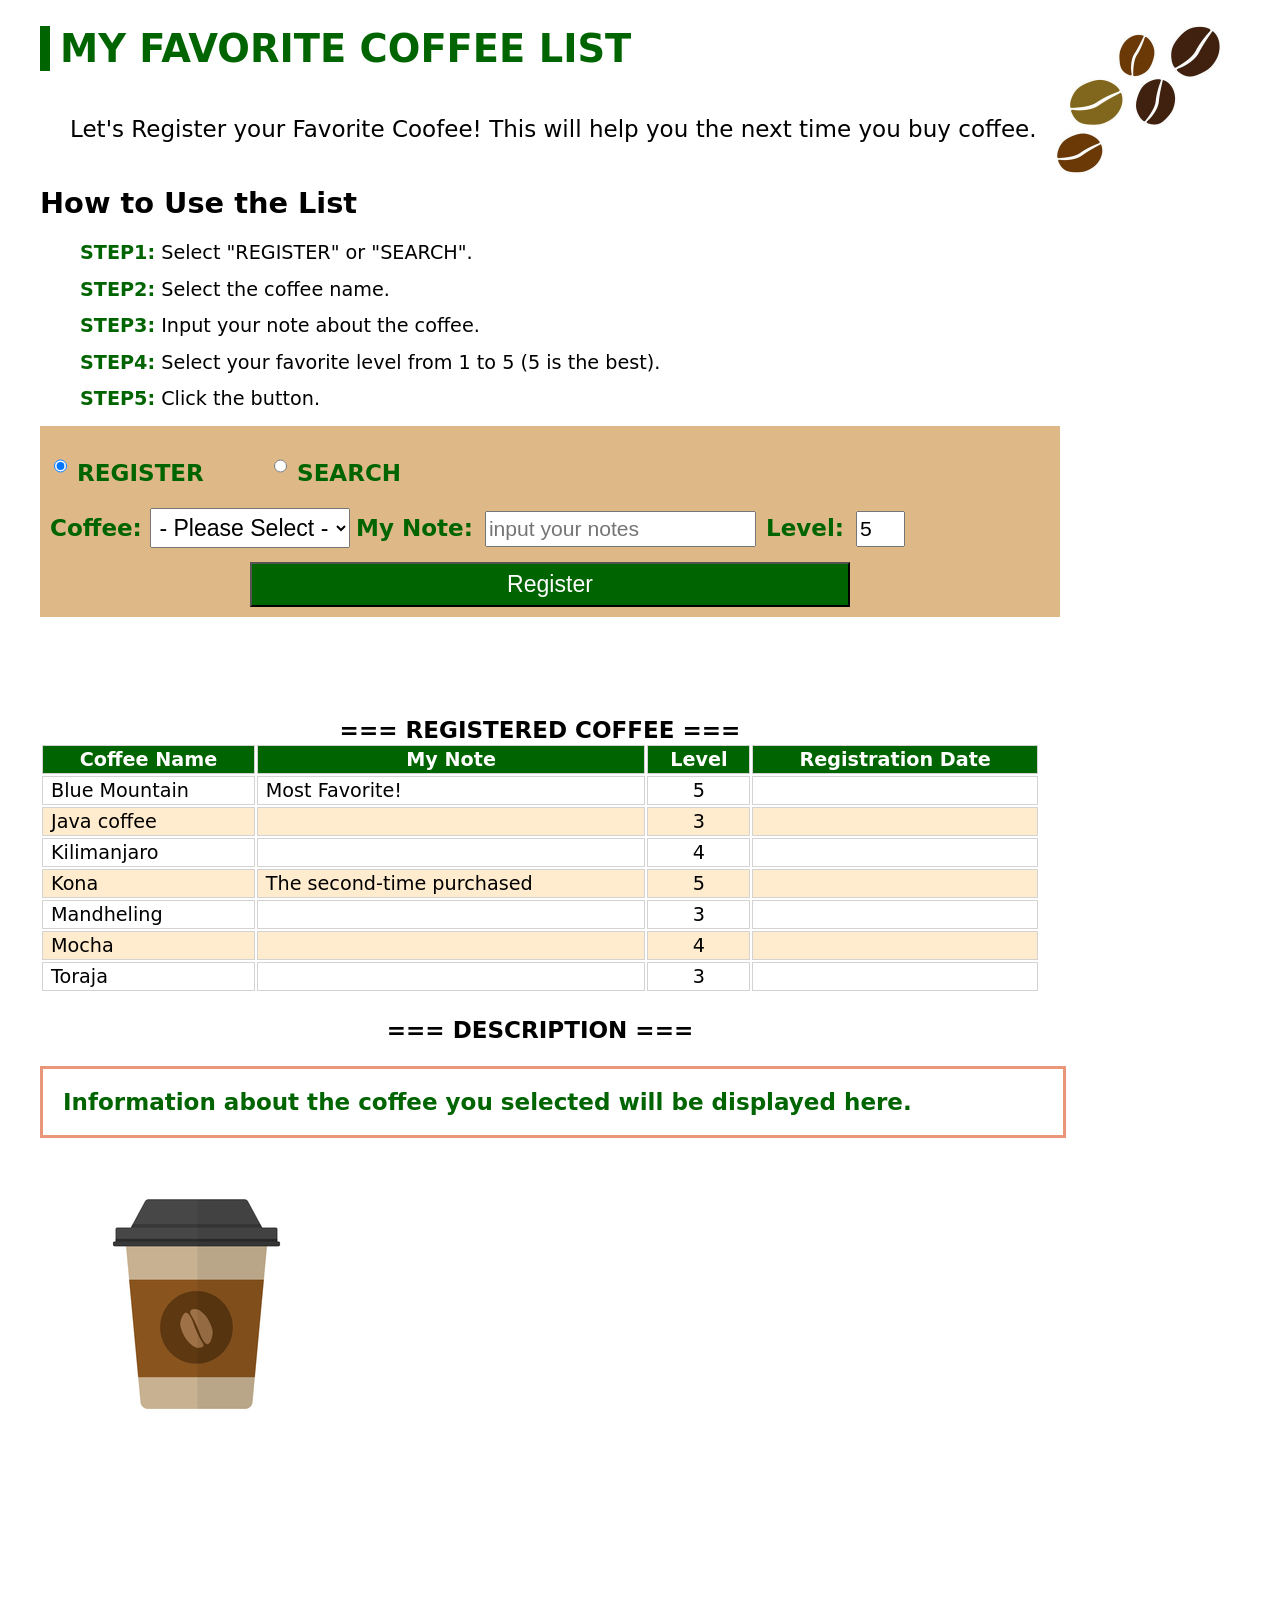
<file: wwwroot/index.html>
﻿<!DOCTYPE html>
<html lang="en">
<head>
    <title>MidPrjFuji</title>
    <meta charset="utf-8" />
    <meta name="viewport" content="width=device-width, initial-scale=1.0" />
    <link rel="stylesheet" type="text/css" href="main-style.css" />
    <style>
        /* Don't show the not-yet-loaded templates */
        /*[ws-template], [ws-children-template] { display: none; }*/
        /* Don't show the not-yet-loaded templates */
        /* input field and list field */

    </style>
    <script type="text/javascript" src="Content/MidPrjFuji.head.js"></script>
</head>
<body>
    <div class="wrap">

        <img src="Content/cafe.png" width="200" style="float:right;" />
        <h1>MY FAVORITE COFFEE LIST</h1>
        <p class="note">Let's Register your Favorite Coofee!  This will help you the next time you buy coffee.</p>
        <h2>How to Use the List</h2>
        <div style="margin-left:40px;line-height:90%;">
            <p><span style="font-weight:bold; color:darkgreen;">STEP1:</span> Select "REGISTER" or "SEARCH".</p>
            <p><span style="font-weight: bold; color: darkgreen;">STEP2:</span> Select the coffee name.</p>
            <p><span style="font-weight: bold; color: darkgreen;">STEP3:</span> Input your note about the coffee.</p>
            <p><span style="font-weight: bold; color: darkgreen;">STEP4:</span> Select your favorite level from 1 to 5 (5 is the best).</p>
            <p><span style="font-weight: bold; color: darkgreen;">STEP5:</span> Click the button.</p>
        </div>

        <div ws-children-template="Main">

            <div class="button-container">


                <input type="radio" id="registerOption" name="option" checked>
                <label for="registerOption" style="margin-right:60px;">REGISTER</label>
                <input type="radio" id="searchOption" name="option">
                <label for="searchOption">SEARCH</label>
                <br />

                <label>Coffee: </label>
                <!--<input placeholder="Coffee Name" ws-var="CoffeeName" />-->
                <select name="CoffeeName" ws-var="CoffeeName">
                    <option value="" selected style="color:gray;">- Please Select -</option>
                    <option value="Blue Mountain">Blue Mountain</option>
                    <option value="Java Coffee">Java Coffee</option>
                    <option value="Kilimanjaro">Kilimanjaro</option>
                    <option value="Kona">Kona</option>
                    <option value="Mandheling">Mandheling</option>
                    <option value="Mocha">Mocha</option>
                    <option value="Toraja">Toraja</option>
                </select>
                <label>My Note: </label>
                <input placeholder="input your notes" ws-var="MyNote" />
                <label>Level: </label>
                <input type="number" value="1" max="5" min="1" ws-var="Level" />
                <!--<select name="Level" ws-var="Level">
            <option value="-1" selected style="color:gray;">- Please Select -</option>
            <option value="1">Level:1</option>
            <option value="2">Level:2</option>
            <option value="3">Level:3</option>
            <option value="4">Level:4</option>
            <option value="5">Level:5</option>
        </select>-->
                <!-- buttons for register and search -->
                <button id="registerButton" class="button" ws-onclick="Reister">Register</button>
                <button id="searchButton" class="button hidden" ws-onclick="Search">Search</button>


            </div>
            <!-- message field -->
            <input class="Msg" ws-var="Msg" readonly />
            <div class="result" ws-hole="Result"></div>

            <br />
            <div>
                <table class="list" wh-hole="Table" width="1000px">
                    <caption ws-hole="Caption"></caption>
                    <thead>
                        <tr>
                            <th>Coffee Name</th>
                            <th>My Note</th>
                            <th>Level</th>
                            <th>Registration Date</th>
                        </tr>
                    </thead>
                    <tbody ws-hole="Data">
                        <!-- repleat for each books -->
                        <tr ws-template="Row">
                            <td ws-hole="CoffeeName"></td>
                            <td ws-hole="MyNote"></td>
                            <td style="text-align:center" ws-hole="Level"></td>
                            <!-- flag for registered -->
                            <td ws-hole="RegisteredDate"></td>
                        </tr>
                    </tbody>
                </table>
                <div style="width:1000px;">
                    <h3 style="text-align:center; font-weight:bold; font-size:120%;">=== DESCRIPTION ===</h3>
                    <div class="recipe" ws-hole="Recipe"></div>
                    <img src="Content/cafe-cup.png" />
                </div>

            </div>

        </div>


        <div id="main"></div>

    </div>




    <script type="text/javascript" src="Content/MidPrjFuji.min.js"></script>


</body>
</html>
</file>
<file: wwwroot/main-style.css>
.wrap {
    background-color: #ffffff;
    width: 1200px;
    height: 1600px;
    margin: 10px;
    font-size: 120%;
    font-family: system-ui;
    margin-left: auto;
    margin-right: auto;
    width: 1200px
}


h1 {
    color: darkgreen;
    border-left: solid 10px darkgreen;
    padding-left: 10px;
}
h2 {
    font-size:150%;font-weight:bold;
}
input{
    height:30px;
    font-size:110%;
    margin:15px 4px;
}
select {
    height: 40px;
    font-size: 120%;
    width:200px;
    text-align:center;
}

button {
    height: 45px;
    font-size: 120%;
    padding: 2px 10px;
    background-color: darkgreen;
    color: #ffffff;
    width: 600px;
    display: block;
    margin: auto;
}
table{
    margin-top:5px;

}
td,th{
    border: solid 1px #666666;

}


/* REGISTERED */
caption {
    font-weight: bold;
    font-size: 120%;
}



table.list td,th {
    border: 1px solid lightgray;
    padding: 2px 8px;
}

table.list th {
    background-color:darkgreen;
    text-align: center;
    color:#ffffff;
}

table.list tr:nth-child(even) {
    background-color:blanchedalmond;
}
/* message display area */
input.Msg {
    border: none;
    width: 100%;
    color: orangered;
    font-size: larger;
}

[ws-template], [ws-children-template] {
    display: none;
}

    
.note {
    /*background-color:darksalmon;*/
    font-size: 120%;
    padding: 20px;
    margin: 2px 10px;
    width: 1000px;
      
}
.result {
    color: darkgreen;
    font-size: 120%;
    margin: 10px;
}

.recipe {
    /*background-color:darksalmon;*/
    font-size: 120%;
    padding: 20px;
    margin: 20px 0px;
    width: 980px;
    border: 3px solid darksalmon;
}
    .recipe::first-line {
        font-weight: bold;
        color: darkgreen;
    }




.button-container{
    background-color:burlywood;
    width:1000px;
    padding:10px;
}
label{
    color:darkgreen;
    font-size:120%;
    font-weight:bold;
}



    /* ボタンの表示非表示 */
.button {
    display: none;
}

#registerOption:checked ~ #registerButton,
#searchOption:checked ~ #searchButton {
    display: block;
}
</file>
